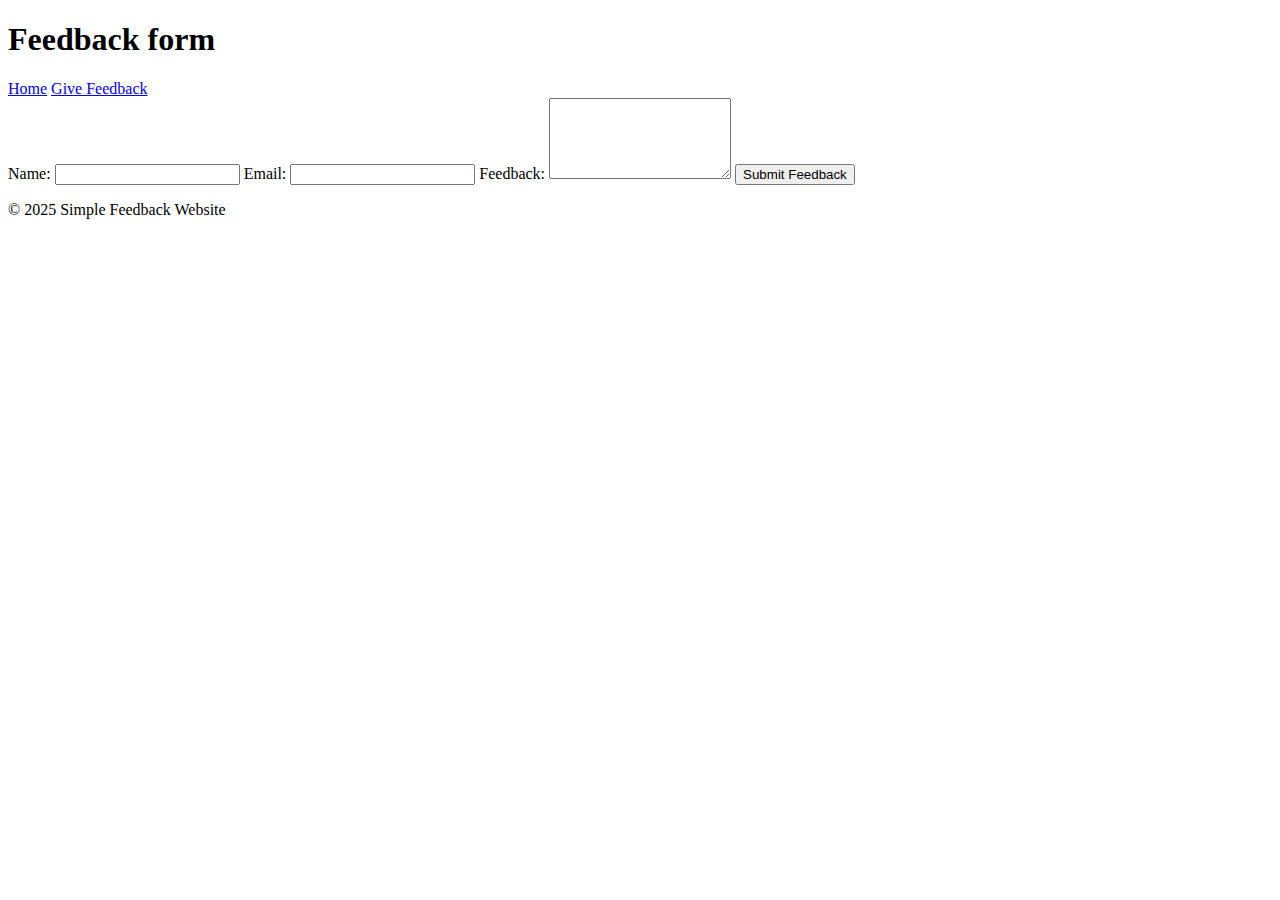
<file: feedback.html>
<!DOCTYPE html>
<html lang="en">
<head>
  <meta charset="UTF-8" />
  <meta name="viewport" content="width=device-width, initial-scale=1" />
  <title>Feedback Form</title>
  <link rel="stylesheet" href="style.css" />
</head>
<body>
  <header>
    <h1>Feedback form</h1>
    <nav>
      <a href="index.html">Home</a> 
      <a href="feedback.html">Give Feedback</a>
    </nav>
  </header>
  <main>
    <form id="feedbackForm">
      <label for="name">Name:</label>
      <input type="text" id="name" required />

      <label for="email">Email:</label>
      <input type="email" id="email" required />

      <label for="message">Feedback:</label>
      <textarea id="message" rows="5" required></textarea>

      <button type="submit">Submit Feedback</button>
    </form>
  </main>

  <footer>
    <p>&copy; 2025 Simple Feedback Website</p>
  </footer>

  <script src="script.js"></script>
</body>
</html>
</file>
<file: style.css>

</file>
